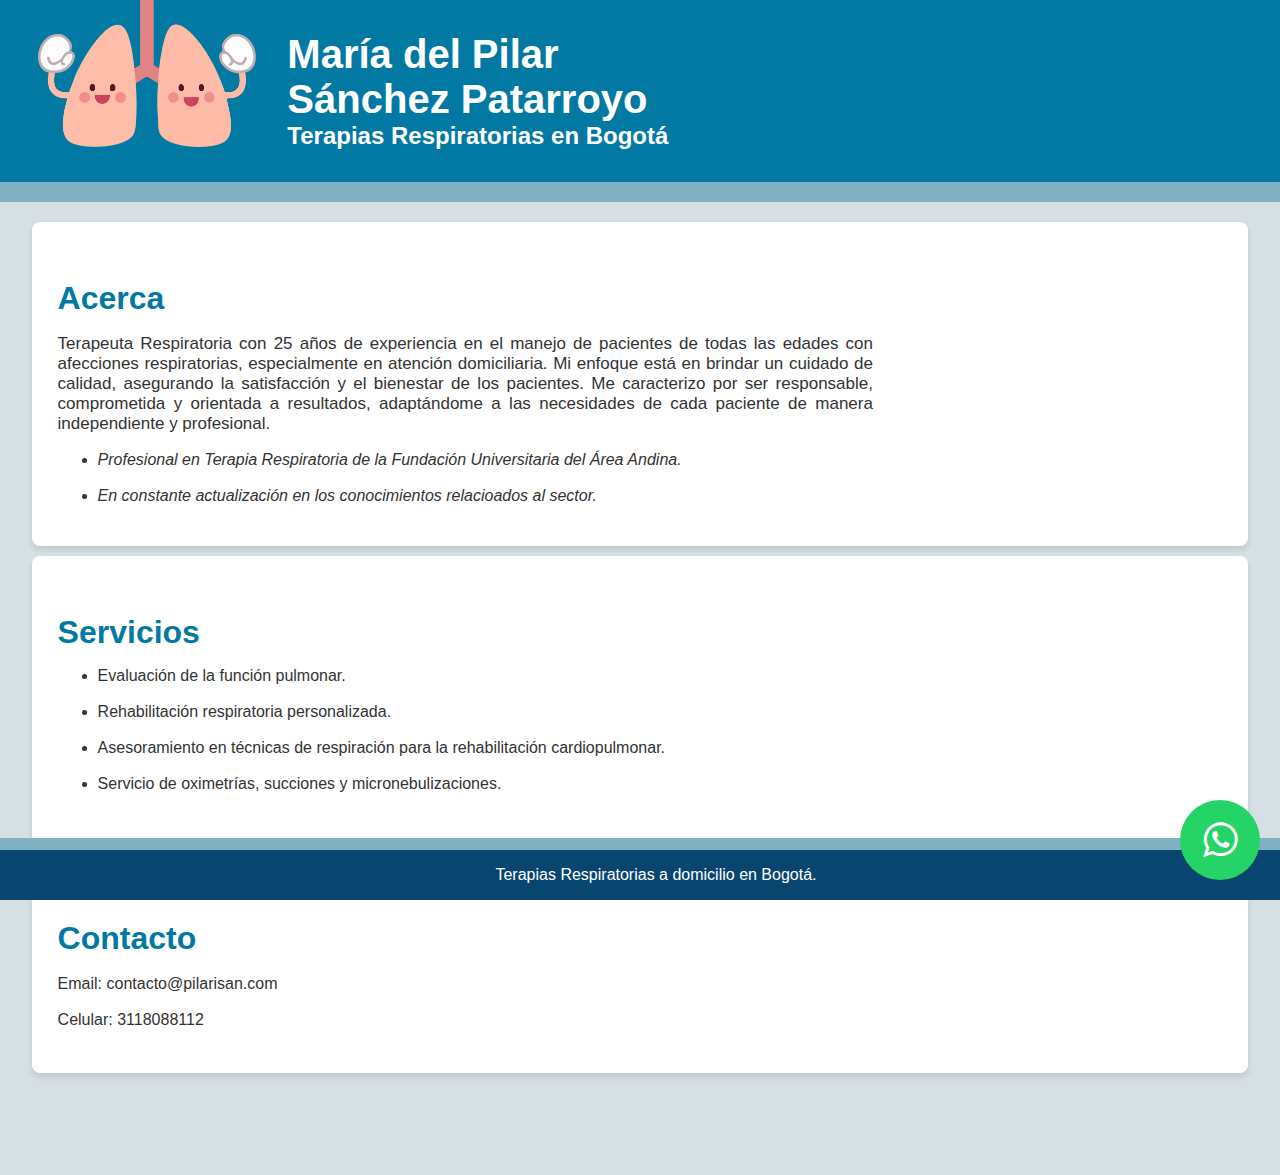
<file: index.html>
<!DOCTYPE html>
<html lang="es">
<head>
    <meta charset="UTF-8">
    <meta name="viewport" content="width=device-width, initial-scale=1.0">
    <title>Terapias Respiratorias en Bogotá | María del Pilar Sánchez Patarroyo</title>
    <link rel="stylesheet" href="styles.css">
    <link rel="icon" href="favicon.webp">
    <link rel="stylesheet" href="https://maxcdn.bootstrapcdn.com/font-awesome/4.5.0/css/font-awesome.min.css">
</head>
<body>
    <header>
        <img src="lungs.webp" alt="Terapías Respiratorias">
        <div>
            <h2>María del Pilar<br>Sánchez Patarroyo</h2>
            <h1>Terapias Respiratorias en Bogotá</h1>
        </div>
    </header>
    
<hr class="separator">

<main>
    <section id="about">
        <h3>Acerca</h3>
        <p>Terapeuta Respiratoria con 25 años de experiencia en el manejo de pacientes de todas las edades con afecciones respiratorias, especialmente en atención domiciliaria. Mi enfoque está en brindar un cuidado de calidad, asegurando la satisfacción y el bienestar de los pacientes. Me caracterizo por ser responsable, comprometida y orientada a resultados, adaptándome a las necesidades de cada paciente de manera independiente y profesional.</p>
        <ul>
            <li><i>Profesional en Terapia Respiratoria de la Fundación Universitaria del Área Andina.</i></li>
            <br>
            <li><i>En constante actualización en los conocimientos relacioados al sector.</i></li>
        </ol>
    </section>

    <section id="services">
        <h3>Servicios</h3>
        <ul>
            <li>Evaluación de la función pulmonar.</li><br>
            <li>Rehabilitación respiratoria personalizada.</li><br>
            <li>Asesoramiento en técnicas de respiración para la rehabilitación cardiopulmonar.</li><br>
            <li>Servicio de oximetrías, succiones y micronebulizaciones.</li><br>
        </ul>
    </section>

    <section id="contact">
        <h3>Contacto</h3>
        <br>
        <a href=""><a href="mailto:contacto@pilarisan.com">Email: contacto@pilarisan.com</a><br><br>
        <a href="https://api.whatsapp.com/send?phone=573118088112&text=%F0%9F%91%8B%F0%9F%91%8B%20%C2%A1Hola%2C%20estoy%20interesado(a)%20en%20tus%20servicios%20de%20Terapias%20Respiratorias%20a%20domicilio%20en%20Bogot%C3%A1!%20%F0%9F%A7%91%E2%80%8D%E2%9A%95%EF%B8%8F%F0%9F%9A%91" 
        target="_blank">Celular: 3118088112</a><br><br>

    </section>
</main>
    <footer>
        <p>Terapias Respiratorias a domicilio en Bogotá.</p>
        <a href="https://api.whatsapp.com/send?phone=573118088112&text=%F0%9F%91%8B%F0%9F%91%8B%20%C2%A1Hola%2C%20estoy%20interesado(a)%20en%20tus%20servicios%20de%20Terapias%20Respiratorias%20a%20domicilio%20en%20Bogot%C3%A1!%20%F0%9F%A7%91%E2%80%8D%E2%9A%95%EF%B8%8F%F0%9F%9A%91" 
        class="float-wa" target="_blank">
        <i class="fa fa-whatsapp"></i></a>
    </footer>
</body>
</html>
</file>
<file: styles.css>
body {
    font-family: 'Arial', sans-serif;
    margin: 0;
    padding: 0;
    background-color: #d5dfe4;
    color: #333;
}

header {
    background-color: #0279a3; 
    color: white;
    display: flex;
    align-items: center;
    justify-content: flex-start;
    padding: 2rem;
    position: relative;
    flex-wrap: wrap;
    margin-bottom: -20px;
}

header img {
    order: 0;
    position: absolute;
    top: 0;
    left: 3%;
    width: 218px;
    height: auto;
    margin-right: 20px;
    z-index: 1;
    max-width: 100%;
}

header div {
    order: 1;
    display: flex;
    flex-direction: column;
    justify-content: center;
    margin-left: 21%;
}

header h2 {
    font-size: 2.5rem;
    text-align: left;
    margin: 0;
}

header h1 {
    font-size: 1.5rem;
    text-align: left;
    margin: 0;
}

.separator {
    border: 0;
    border-bottom: 20px solid #7fb1c3;
    margin: 20px 0;
    width: 100%;
}

main{
    padding: 4% auto;
    margin-bottom:8%;
}

section {
    padding: 2%;
    margin: 10px 2rem;
    background-color: #FFFFFF;
    border-radius: 8px;
    box-shadow: 0 4px 6px rgba(0, 0, 0, 0.1);
}

section h3 {
    color: #0279a3;
    font-size: 2rem;
    margin-bottom:0;
}

section p {
    font-size: 17px;
    text-align: justify;
    max-width: 70%;
}

section a{
    text-decoration: none;
    color:#333;
    transition: all 0.3s ease;
}

section a:hover{
    background-color: #0279a3;
    text-decoration: underline;
    color: #FFFFFF;
    padding: 2px 5px;
    border-radius: 4px;
}

footer {
    border-top: 12px solid #7fb1c3;
    background-color: #08456f;
    color: white;
    text-align: center;
    padding: 1rem;
    position: fixed;
    width: 100%;
    bottom: 0;
}

footer p {
    margin: 0;
    font-size: 1rem;
}

.float-wa {
    position: fixed;
    width: 80px;
    height: 80px;
    bottom: 20px;
    right: 20px;
    background-color: #25d366;
    color: #FFF;
    border-radius: 50%;
    text-align: center;
    font-size: 36px;
    z-index: 100;
    display: flex;
    justify-content: center;
    align-items: center;
    text-decoration: none;
    transition: all 0.3s ease;
}

.float-wa i {
    font-size: 40px;
    transition: transform 0.3s ease;
}

.float-wa:hover {
    background-color: #128c7e;
    transform: scale(1.1);
    box-shadow: 0 6px 16px rgba(0, 0, 0, 0.2);
}

.float-wa:hover i {
    transform: scale(1.1);
}

@media (max-width: 768px) {
    header {
        padding: 1rem;
    }

    header img {
        top: 0;
        left: 10px;
        width: 140px;
    }

    header div {
        margin-left: 32%;
        text-align: center;
    }

    header h2 {
        font-size: 24px;
    }

    header h1 {
        font-size: 16px;
    }

    main{
        margin-bottom:14%;
    }

    section {
        padding: 1.5rem;
    }
    
    section h3{
        margin-bottom: 2%;
    }
    
    section p{
        text-align: justify;
        max-width: 98%;
    }

    .float-wa {
        width: 60px;
        height: 60px;
        bottom: 32px;
        right: 5%;
        font-size: 28px;
    }

    .float-wa i {
        font-size: 32px;
    }
}
</file>
